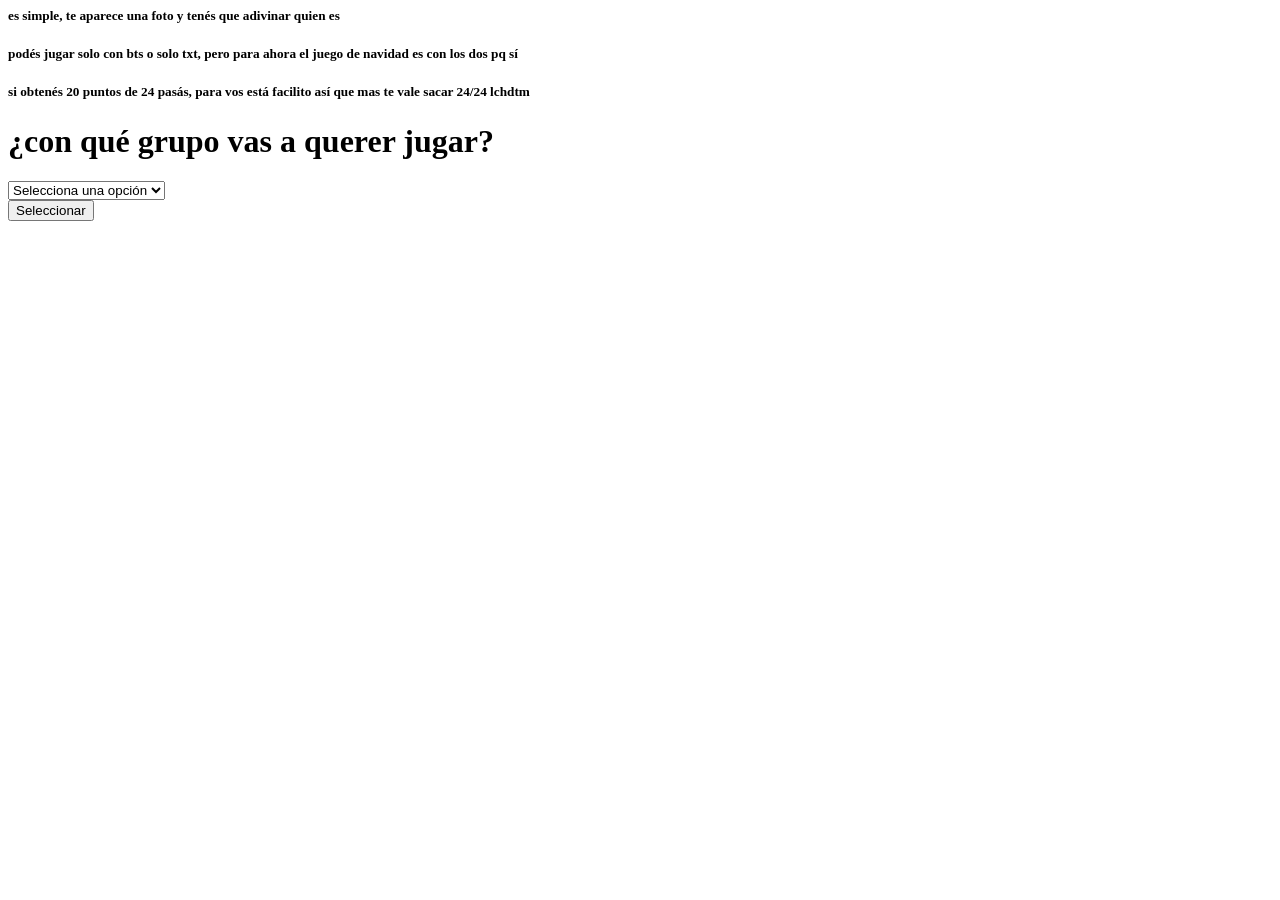
<file: proyectos/proy_bts/index.html>
<html>

<head>
    <meta charset="UTF-8">
    <meta http-equiv="X-Ua-Compatible" content="IE-edge">
    <meta name="viewport" content="width=device-width, initial-scale=1.0">
    <title>Adivina el personaje BTS/TXT- TQM PUTAAAAAAA</title>
</head>

<body>
    <!-- Jin, Suga, J-Hope, RM, Jimin, V y Jungkook
    Huening Kai, Yeonjun, Soobin, Beomgyu y Taehyun. -->






<div id="divPresentacion">

    <h5>es simple, te aparece una foto y tenés que adivinar quien es</h5>
    <h5>podés jugar solo con bts o solo txt, pero para ahora el juego de navidad es con los dos pq sí</h5>
    <h5>si obtenés 20 puntos de 24 pasás, para vos está facilito así que mas te vale sacar 24/24 lchdtm</h5>



<h1>¿con qué grupo vas a querer jugar?</h1>

    <select id="slcGrupo">
        <option value="" disabled selected>Selecciona una opción</option>
        <option Value="BTS">BTS</option>
        <option Value="TXT">TXT</option>
        <option Value="AMBOS">AMBOS</option>
    </select>
    <br>
    <button id="btnSeleccionar">Seleccionar</button>

</div>




    <div id="divJuego"  style="display:none">
<h1>¿Quién es?</h1>
        <figure id="imagen">
      <!-- imagen -->
      
        </figure>

        <br><br>
        <select id="slcAMBOS"style="display:none">
            <option value="" disabled selected>Selecciona una opción</option>
            <option Value="Jin">Jin</option>
            <option Value="Suga">Suga</option>
            <option Value="J-Hope">J-Hope</option>
            <option Value="RM">RM</option>
            <option Value="Jimin">Jimin</option>
            <option Value="V">V</option>
            <option Value="Jungkook">Jungkook</option>
            <option Value="HueningKai">Huening Kai</option>
            <option Value="Yeonjun">Yeonjun</option>
            <option Value="Soobin">Soobin</option>
            <option Value="Beomgyu">Beomgyu</option>
            <option Value="Taehyun">Taehyun</option>

        </select>

        <select id="slcBTS"style="display:none">
            <option value="" disabled selected>Selecciona una opción</option>
            <option Value="Jin">Jin</option>
            <option Value="Suga">Suga</option>
            <option Value="J-Hope">J-Hope</option>
            <option Value="RM">RM</option>
            <option Value="Jimin">Jimin</option>
            <option Value="V">V</option>
            <option Value="Jungkook">Jungkook</option>
        </select>

        <select id="slcTXT"style="display:none">
            <option value="" disabled selected>Selecciona una opción</option>
            <option Value="HueningKai">Huening Kai</option>
            <option Value="Yeonjun">Yeonjun</option>
            <option Value="Soobin">Soobin</option>
            <option Value="Beomgyu">Beomgyu</option>
            <option Value="Taehyun">Taehyun</option>
        </select>
<br>
<button id="btnSiguiente">Siguiente</button>
    </div>


    <div id="divResultado">

    </div>







    <script src=js/codigo.js></script>

</body>

</html>
</file>
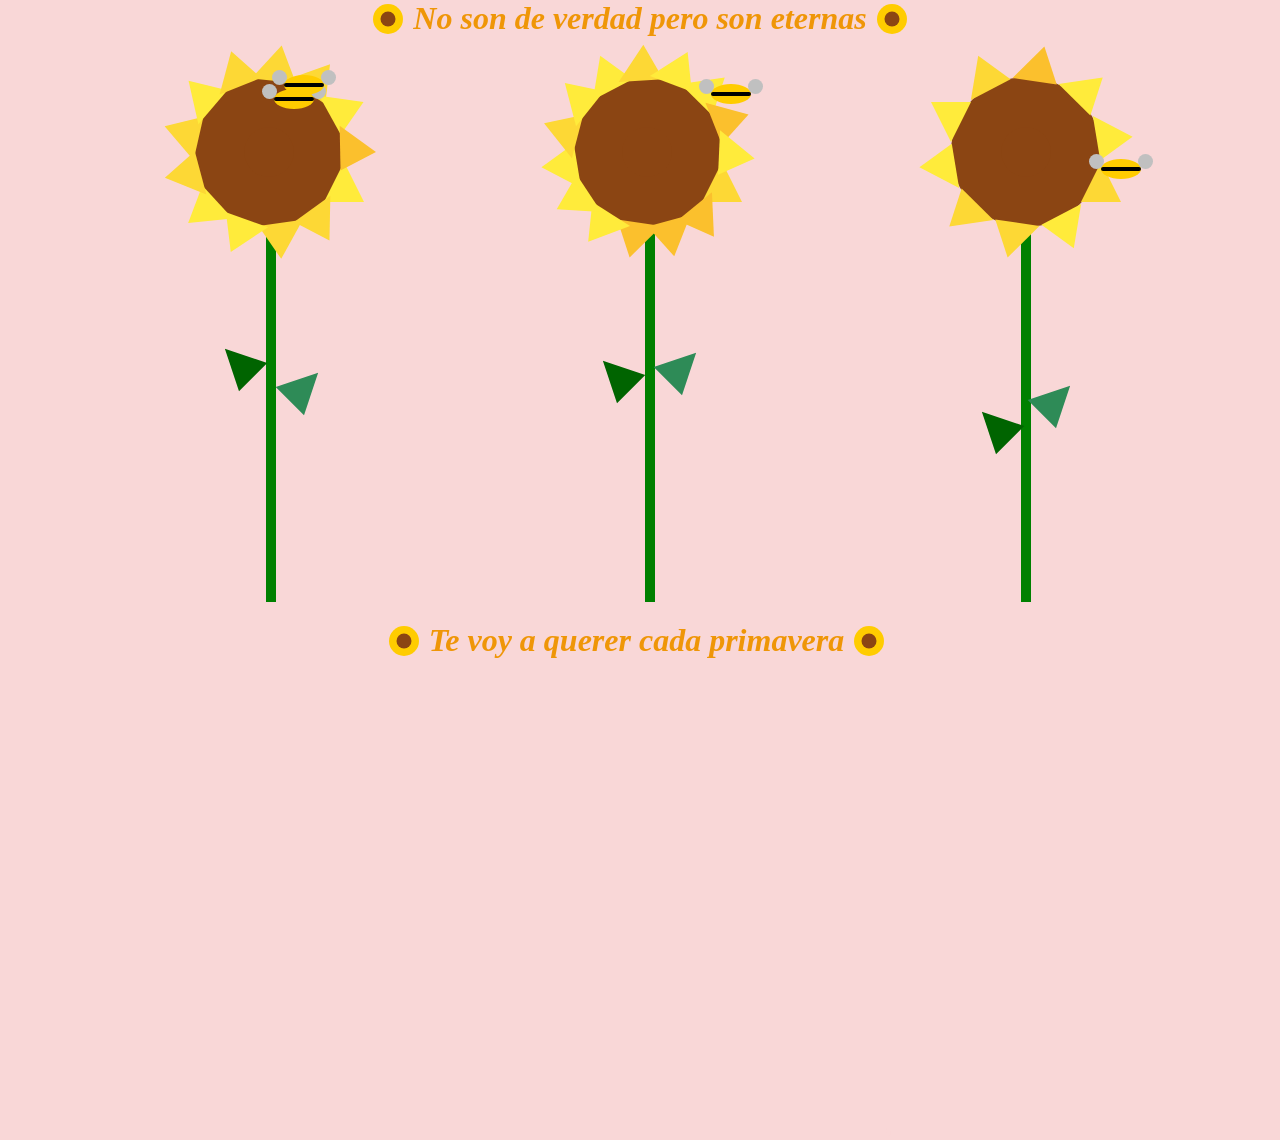
<file: proyectos/proy_girasoles/index.html>
<!DOCTYPE html>
<html lang="es">
<head>
    <meta charset="UTF-8">
    <meta name="viewport" content="width=device-width, initial-scale=1.0">
    <title>Girasoles y Abejas</title>
    <link rel="stylesheet" href="styles.css">
</head>
<body>
    <div class="title-container">
        <div class="title-sunflower"></div>
        <h1 class="title">No son de verdad pero son eternas</h1>
        <div class="title-sunflower"></div>
    </div>

    <div class="garden">
        <div class="flower-container">
            <div class="sunflower" style="margin-right: 5px;"></div>
        </div>
        <br><br><br>
        <div class="flower-container">
            <div class="sunflower" style="margin-right: 5px;"></div>
        </div>
        <br><br><br>
        <div class="flower-container" style="margin-right: 5px;">
            <div class="sunflower"></div>
        </div>
    </div>
    <br><br><br>
    <div class="title-container">
        <div class="title-sunflower"></div>
        <h1 class="title">Te voy a querer cada primavera</h1>
        <div class="title-sunflower"></div>
    </div>
    

    <script src="script.js"></script>
<p style="margin-top: 500px; color:#f9d7d7;">a</p>
</body>
</html>
</file>
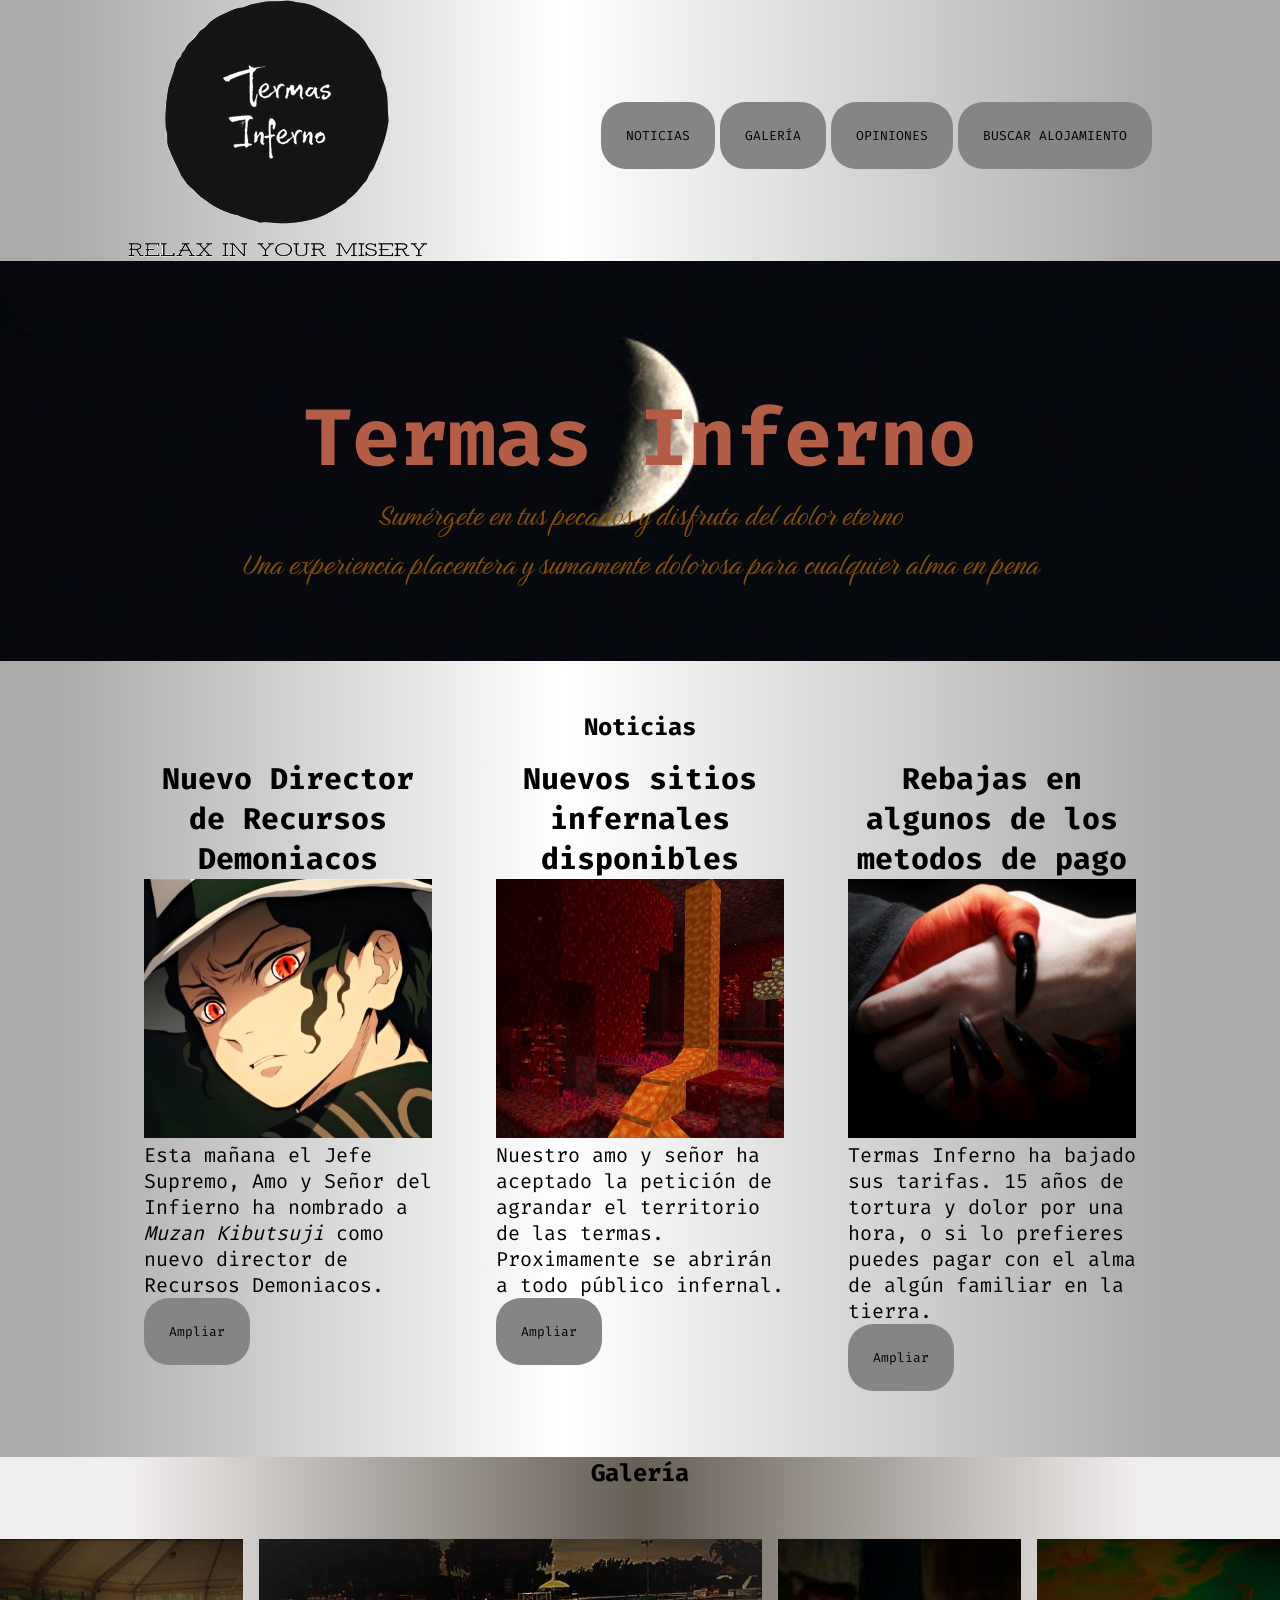
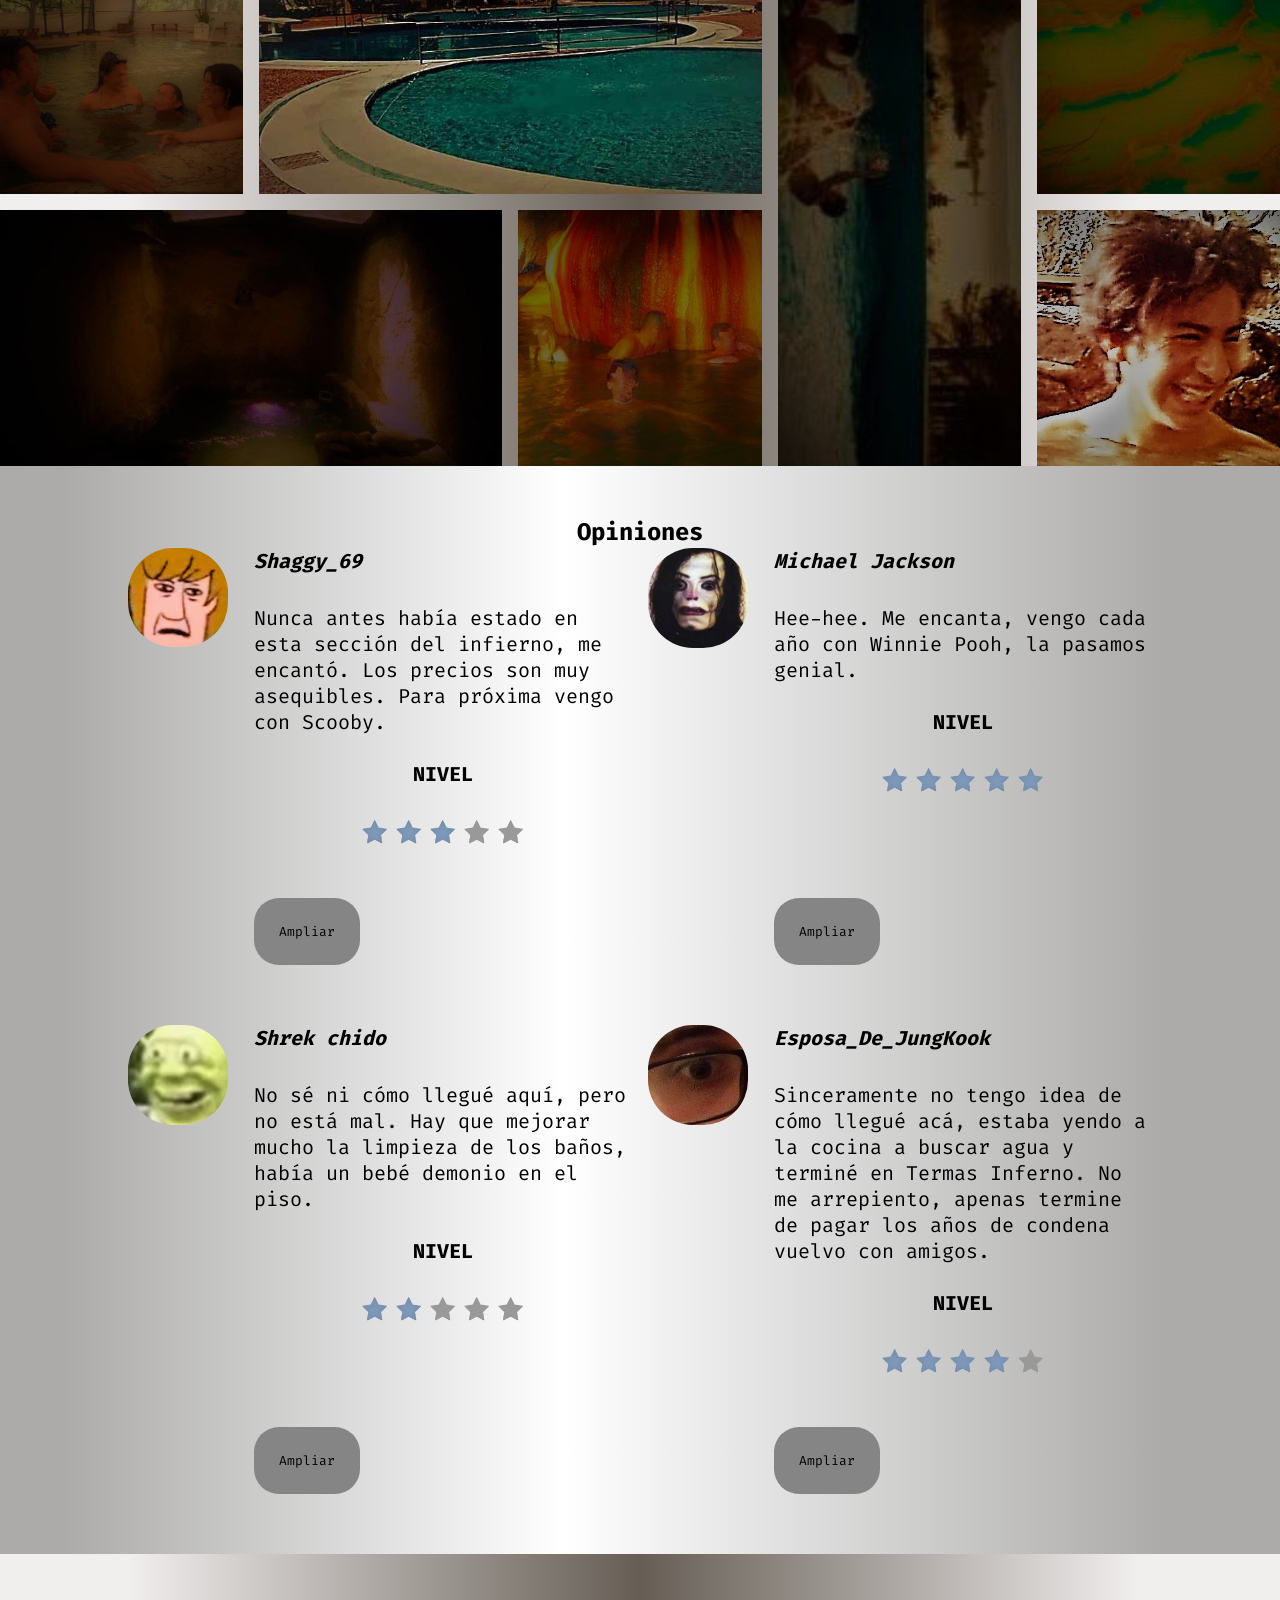
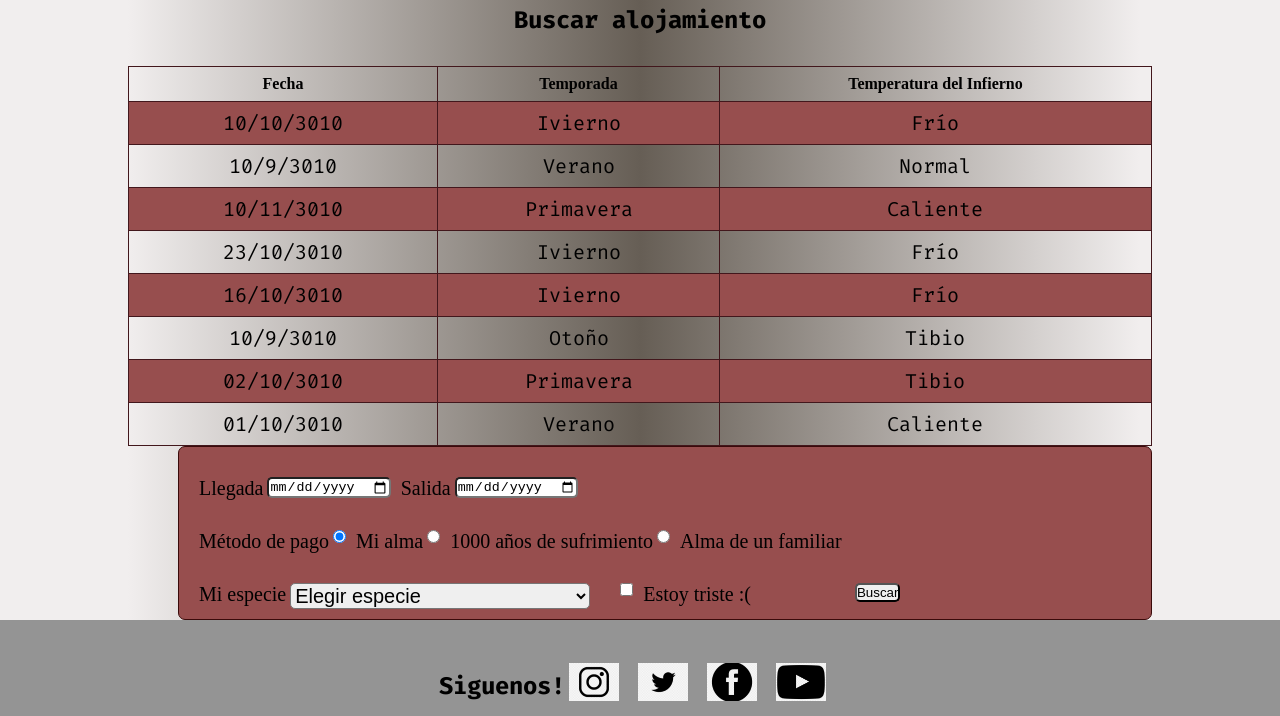
<file: proyectos/obligatorio feo diseño web/html/index.html>
<!DOCTYPE html>
<html lang="en">

<head>

    <!-- titulos -->
    <link rel="preconnect" href="https://fonts.googleapis.com">
    <link rel="preconnect" href="https://fonts.gstatic.com" crossorigin>
    <link href="https://fonts.googleapis.com/css2?family=Fira+Code:wght@300&display=swap" rel="stylesheet">

    <!-- eslogan -->
    <link rel="preconnect" href="https://fonts.googleapis.com">
    <link rel="preconnect" href="https://fonts.gstatic.com" crossorigin>
    <link href="https://fonts.googleapis.com/css2?family=Birthstone&display=swap" rel="stylesheet">

    <!-- parrafos -->
    <link rel="preconnect" href="https://fonts.googleapis.com">
    <link rel="preconnect" href="https://fonts.gstatic.com" crossorigin>
    <link href="https://fonts.googleapis.com/css2?family=El+Messiri&family=Fira+Code:wght@300&display=swap"
        rel="stylesheet">




    <meta charset="UTF-8">
    <meta http-equiv="X-UA-Compatible" content="IE=edge">
    <meta name="viewport" content="width=device-width, initial-scale=1.0">
    <title>Termas Inferno</title>

    <link rel="shortcut icon" href="/favicon.ico" type="image/x-icon">
    <link rel="icon" href="../img/favicon.ico" type="image/x-icon">


    <meta name="description" content="obligatorio lm 257007">


    <link rel="stylesheet" href="../css/estilos.css">

</head>

<body>
    <header class="centrado">
        <img src="../img/logo.png" alt="logo Termas Inferno, Relax in you misery" title="Termas Inferno">

        <nav id="menu">
            <ul>
                <li>
                    <a href="#noticias">NOTICIAS</a>
                </li>
                <li>
                    <a href="#galeria">GALERÍA</a>
                </li>
                <li>
                    <a href="#opiniones">OPINIONES</a>
                </li>
                <li>
                    <a href="#alojamiento">BUSCAR ALOJAMIENTO</a>
                </li>
            </ul>
        </nav>
    </header>



    <div id="ventana">

        <h1>Termas Inferno</h1>
        <p>Sumérgete en tus pecados y disfruta del dolor eterno</p>
        <p>Una experiencia placentera y sumamente dolorosa para cualquier alma en pena</p>
        <!--  nada! -->
    </div>


    <section id="noticias">
        <h2>Noticias</h2>
        <div id="divNoticias" class="centrado flexbox">
            <article>
                <h3>Nuevo Director de Recursos Demoniacos</h3>
                <figure>
                    <img src="../img/noticia1.jpg" alt="foto nuevo director de recursos demoniacos"
                        title="Muzan Kibutsuji">
                </figure>
                <p>Esta mañana el Jefe Supremo, Amo y Señor del Infierno ha nombrado a
                    <cite> Muzan Kibutsuji</cite> como nuevo director de Recursos Demoniacos.
                </p>
                <ul>
                    <li><a href="">Ampliar</a></li>
                </ul>
            </article>



            <article>
                <h3>Nuevos sitios infernales disponibles</h3>
                <figure>
                    <img src="../img/noticia2.jpg" alt="foto nuevos sitios disponibles"
                        title="Nuevos sitios disponibles">
                </figure>
                <p>Nuestro amo y señor ha aceptado la petición de agrandar el territorio
                    de las termas. Proximamente se abrirán a todo público infernal.
                </p>
                <ul>
                    <li><a href="">Ampliar</a></li>
                </ul>
            </article>




            <article>
                <h3>Rebajas en algunos de los metodos de pago</h3>
                <figure>
                    <img src="../img/noticia3.jpg" alt="foto nuevos metodos de pago" title="nuevos metodos de pago">
                </figure>
                <p class="parrafonoticia">Termas Inferno ha bajado sus tarifas. 15 años de tortura y dolor por una hora,
                    o si lo prefieres puedes pagar con el alma de algún familiar en la tierra.
                </p>
                <ul>
                    <li><a href="">Ampliar</a></li>
                </ul>
            </article>
        </div>





    </section>



    <section id="galeria">
        <h2>Galería</h2>
        <div>
            <figure>
                <img src="../img/galeria1.jpg" alt="imagen termas 1" title="foto galeria 1">
            </figure>
            <figure>
                <img src="../img/galeria2.jpg" alt="imagen termas 2" title="foto galeria 2">
            </figure>
            <figure>
                <img src="../img/galeria3.jpg" alt="imagen termas 3" title="foto galeria 3">
            </figure>
            <figure>
                <img src="../img/galeria4.jpg" alt="imagen termas 4" title="foto galeria 4">
            </figure>
            <figure>
                <img src="../img/galeria5.jpg" alt="imagen termas 5" title="foto galeria 5">
            </figure>
            <figure>
                <img src="../img/galeria6.jpg" alt="imagen termas 6" title="foto galeria 6">
            </figure>
            <figure>
                <img src="../img/galeria7.jpg" alt="imagen termas 7" title="foto galeria 7">
            </figure>

        </div>




    </section>






    <section id="opiniones" class="centrado">


        <h2>Opiniones</h2>

        <div>
            <article class="flexbox">
                <div>
                    <figure class="fotoperfil">
                        <img src="../img/shaggy.jpg" alt="foto de perfil de shaggy" title="shaggy">
                    </figure>

                </div>

                <div>
                    <p><cite><strong>Shaggy_69</strong></cite></p>


                    <p>
                        Nunca antes había estado en esta sección del infierno, me encantó. Los precios son muy
                        asequibles.
                        Para próxima vengo con Scooby.
                    </p>


                    <div class="nivel">
                        <p><strong>NIVEL</strong></p>
                        <figure>
                            <img src="../img/estrellabuena.png" alt="estrella buena" title="estrella buena">
                            <img src="../img/estrellabuena.png" alt="estrella buena" title="estrella buena">
                            <img src="../img/estrellabuena.png" alt="estrella buena" title="estrella buena">
                            <img src="../img/estrellamala.png" alt="estrella mala" title="estrella mala">
                            <img src="../img/estrellamala.png" alt="estrella mala" title="estrella mala">
                        </figure>
                    </div>
                    <ul>
                        <li><a href="">Ampliar</a></li>
                    </ul>
                </div>





            </article>




            <article>
                <div>
                    <figure class="fotoperfil">
                        <img src="../img/michaeljackson.jpg" alt="foto de perfil de michael jackson"
                            title="michael jackson">
                    </figure>
                </div>

                <div>
                    <p><cite><strong>Michael Jackson</strong></cite></p>



                    <p>
                        Hee-hee. Me encanta, vengo cada año con Winnie Pooh, la pasamos genial.
                    </p>

                    <div class="nivel">
                        <p><strong>NIVEL</strong></p>
                        <figure>
                            <img src="../img/estrellabuena.png" alt="estrella buena" title="estrella buena">
                            <img src="../img/estrellabuena.png" alt="estrella buena" title="estrella buena">
                            <img src="../img/estrellabuena.png" alt="estrella buena" title="estrella buena">
                            <img src="../img/estrellabuena.png" alt="estrella buena" title="estrella buena">
                            <img src="../img/estrellabuena.png" alt="estrella buena" title="estrella buena">
                        </figure>
                    </div>
                    <ul>
                        <li><a href="">Ampliar</a></li>
                    </ul>
                </div>







            </article>
        </div>




        <div>

            <article>
                <div>
                    <figure class="fotoperfil">
                        <img src="../img/shrek.jpg" alt="foto de perfil de shrek" title="shrek">
                    </figure>
                </div>

                <div>
                    <p><cite><strong>Shrek chido</strong></cite></p>


                    <p>No sé ni cómo llegué aquí, pero no está mal. Hay que mejorar mucho la limpieza de los
                        baños, había un bebé demonio en el piso.
                    </p>


                    <div class="nivel">
                        <p><strong>NIVEL</strong></p>
                        <figure>
                            <img src="../img/estrellabuena.png" alt="estrella buena" title="estrella buena">
                            <img src="../img/estrellabuena.png" alt="estrella buena" title="estrella buena">
                            <img src="../img/estrellamala.png" alt="estrella mala" title="estrella mala">
                            <img src="../img/estrellamala.png" alt="estrella mala" title="estrella mala">
                            <img src="../img/estrellamala.png" alt="estrella mala" title="estrella mala">
                        </figure>
                    </div>
                    <ul>
                        <li><a href="">Ampliar</a></li>
                    </ul>
                </div>






            </article>







            <article>
                <div>
                    <figure class="fotoperfil">
                        <img src="../img/yo.jpg" alt="foto de perfil de luciano" title="lucianoooooooooo">
                    </figure>
                </div>

                <div>
                    <p><cite><strong>Esposa_De_JungKook</strong></cite></p>



                    <p>Sinceramente no tengo idea de cómo llegué acá, estaba yendo a la cocina a buscar agua y
                        terminé
                        en
                        Termas Inferno. No me arrepiento, apenas termine de pagar los años de condena vuelvo con
                        amigos.
                    </p>


                    <div class="nivel">
                        <p><strong>NIVEL</strong></p>

                        <figure>
                            <img src="../img/estrellabuena.png" alt="estrella buena" title="estrella buena">
                            <img src="../img/estrellabuena.png" alt="estrella buena" title="estrella buena">
                            <img src="../img/estrellabuena.png" alt="estrella buena" title="estrella buena">
                            <img src="../img/estrellabuena.png" alt="estrella buena" title="estrella buena">
                            <img src="../img/estrellamala.png" alt="estrella mala" title="estrella buena">
                        </figure>
                    </div>
                    <ul>
                        <li><a href="">Ampliar</a></li>
                    </ul>
                </div>




            </article>

        </div>










    </section>













    <section id="alojamiento">
        <div class="centrado flexbox">
            <h2>Buscar alojamiento</h2>
            <table>
                <tr>
                    <th>
                        Fecha
                    </th>
                    <th>
                        Temporada
                    </th>
                    <th>
                        Temperatura del Infierno
                    </th>
                </tr>

                <tr>
                    <td>
                        <p>10/10/3010</p>
                    </td>
                    <td>
                        <p>Ivierno</p>
                    </td>
                    <td>
                        <p>Frío</p>
                    </td>
                </tr>
                <tr>
                    <td>
                        <p>10/9/3010</p>
                    </td>
                    <td>
                        <p>Verano</p>
                    </td>
                    <td>
                        <p>Normal</p>
                    </td>
                </tr>
                <tr>
                    <td>
                        <p>10/11/3010</p>
                    </td>
                    <td>
                        <p>Primavera</p>
                    </td>
                    <td>
                        <p>Caliente</p>
                    </td>
                </tr>
                <tr>
                    <td>
                        <p>23/10/3010</p>
                    </td>
                    <td>
                        <p>Ivierno</p>
                    </td>
                    <td>
                        <p>Frío</p>
                    </td>
                </tr>
                <tr>
                    <td>
                        <p>16/10/3010</p>
                    </td>
                    <td>
                        <p>Ivierno</p>
                    </td>
                    <td>
                        <p>Frío</p>
                    </td>
                </tr>
                <tr>
                    <td>
                        <p>10/9/3010</p>
                    </td>
                    <td>
                        <p>Otoño</p>
                    </td>
                    <td>
                        <p>Tibio</p>
                    </td>
                </tr>
                <tr>
                    <td>
                        <p>02/10/3010</p>
                    </td>
                    <td>
                        <p>Primavera</p>
                    </td>
                    <td>
                        <p>Tibio</p>
                    </td>
                </tr>
                <tr>
                    <td>
                        <p>01/10/3010</p>
                    </td>
                    <td>
                        <p>Verano</p>
                    </td>
                    <td>
                        <p>Caliente</p>
                    </td>
                </tr>
            </table>


            <form action="" method="" autocomplete="off" enctype="">
                <div>
                    <label for="llegada">
                        Llegada
                    </label>
                    <input type="date" id="llegada" required>
                    <label for="salida">
                        Salida
                    </label>
                    <input type="date" id="salida" required>
                </div>


                <div>
                    <label for="metpago">
                        Método de pago
                    </label>
                    <input type="radio" id="alma" name="metpago" value="alma" checked required>
                    <label for="alma">
                        Mi alma
                    </label>

                    <input type="radio" id="años" name="metpago" value="años">
                    <label for="años">
                        1000 años de sufrimiento
                    </label>

                    <input type="radio" id="almafamiliar" name="metpago" value="almafamiliar">
                    <label for="almafamiliar">
                        Alma de un familiar
                    </label>
                </div>



                <div>
                    <label for="especie">
                        Mi especie
                    </label>
                    <!-- doble, linea -->
                    <select name="especie" id="especie" required>
                        <option disabled selected>Elegir especie</option>
                        <optgroup label="Demonio">
                            <option value="1">Demonio rango bajo</option>
                            <option value="2">Demonio con 3 cuernos</option>
                        </optgroup>
                        <optgroup label="Humano">
                            <option value="3">Latino</option>
                            <option value="4">Integrante de BTS</option>
                        </optgroup>
                        <optgroup label="Otro">
                            <option value="5">Animal</option>
                            <option value="6">Visitiante del espacio</option>
                            <option value="7">Jhon Travolta</option>
                            <option value="8">Especial (únicamente aplica para Luciano Mello)</option>
                        </optgroup>
                    </select>
                    <input type="checkbox" id="triste" name="triste">
                    <label for="triste">
                        Estoy triste :(
                    </label>

                    <input type="submit" value="Buscar">
                </div>



            </form>
        </div>



    </section>



    <footer>
        <h2>Siguenos! </h2>
        <!-- instagram, twitter, facebook -->

        <a href="https://www.instagram.com" target="_blank"> <img src="../img/insta.png" alt="perfil instagram"
                title="nuestro instagram"></a>
        <a href="https://www.twitter.com" target="_blank"><img src="../img/twitter.png" alt="perfil twitter"
                title="nuestro twitter"></a>
        <a href="https://www.facebook.com" target="_blank"><img src="../img/facebook.png" alt="pagina facebook"
                title="nuestro facebook"></a>
        <a href="https://www.youtube.com/watch?v=dQw4w9WgXcQ" target="_blank"><img src="../img/yt.png" alt="canal de yt"
                title="nuestro canal de yt"></a>


    </footer>




</body>

</html>
</file>
<file: proyectos/proy_girasoles/styles.css>
* {
    margin: 0;
    padding: 0;
    box-sizing: border-box;
}

body {
    display: flex;
    justify-content: center;
    align-items: flex-start;
    height: 100vh;
    background-color: #f9d7d7;
    flex-wrap: wrap;
}

.garden {
    display: flex;
    justify-content: space-around;
    align-items: flex-end;
    flex-wrap: wrap;
    width: 80%;
}

.flower-container {
    position: relative;
    display: flex;
    flex-direction: column;
    align-items: center;
    margin: 20px;
}

.sunflower {
    width: 150px;
    height: 150px;
    background-color: #8b4513;
    border-radius: 50%;
    position: relative;
}

.sunflower::before {
    content: '';
    position: absolute;
    top: 50%;
    left: 50%;
    transform: translate(-50%, -50%);
    width: 50px;
    height: 50px;
    background-color: #8b4513;
    border-radius: 50%;
}

/* Estilos para el tallo */
.stem {
    width: 10px;
    height: 375px; /* 2.5 veces la altura del girasol */
    background-color: green; /* El color se asignará en JS */
}

/* Estilos para las hojas */
.leaf {
    position: absolute;
    width: 0;
    height: 0;
    border-left: 20px solid transparent;
    border-right: 20px solid transparent;
    border-bottom: 40px solid; /* El color se asigna en JS */
}

.leafstem {
    position: absolute;
    width: 0;
    height: 0;
    border-left: 0px solid transparent;
    border-right: 0px solid transparent;
    border-bottom: 40px solid; /* El color se asigna en JS */
}
/* Abejas */
.bee {
    position: absolute;
    width: 40px;
    height: 20px;
    background-color: #ffcc00;
    border-radius: 50%;
    display: flex;
    align-items: center;
    justify-content: center;
}

.bee::before, .bee::after {
    content: '';
    position: absolute;
    width: 15px;
    height: 15px;
    background-color: #c0c0c0;
    border-radius: 50%;
    top: -5px;
}

.bee::before {
    left: -12px;
}

.bee::after {
    right: -12px;
}

.bee .stripe {
    width: 100%;
    height: 4px;
    background-color: black;
    border-radius: 2px;
}

/* Cambios responsivos */
@media (max-width: 500px) {
    .garden {
        flex-direction: column;
        align-items: center;
    }

    .flower-container {
        margin-bottom: 10px;
    }

    .bee {
        width: 30px;
        height: 15px;
    }

    .bee::before, .bee::after {
        width: 10px;
        height: 10px;
    }

    .bee .stripe {
        height: 3px;
    }
}
/* Código anterior... */

.title-container {
    display: flex;
    align-items: center;
    justify-content: center;
    margin-bottom: 20px;
}

.title {
    font-style: italic;
    margin: 0 10px;
    color:rgb(239, 150, 7);
}

.title-sunflower {
    width: 30px; /* Tamaño del girasol del título */
    height: 30px; 
    background-color: #ffcc00; /* Color marrón del centro */
    border-radius: 50%;
    position: relative;
}

/* Estilo del girasol del título */
.title-sunflower::before {
    content: '';
    position: absolute;
    top: 50%;
    left: 50%;
    transform: translate(-50%, -50%);
    width: 15px; /* Tamaño del círculo amarillo */
    height: 15px; 
    background-color: #8b4513; /* Color amarillo */
    border-radius: 50%;
}

/* Resto del código CSS... */
</file>
<file: proyectos/obligatorio feo diseño web/css/estilos.css>
*{
    margin: 0;
    padding: 0;
    box-sizing: border-box;
}




html{
    scroll-behavior:smooth ;
    background: rgb(172,171,170);
    background: linear-gradient(90deg, rgba(172,171,170,1) 5%, rgba(255,255,255,1) 44%, rgba(172,171,170,1) 91%);
}


.centrado {
    width: 80%;
    margin: 0 auto;
}




h3{
    text-align: center;
    font-size: 30px;
    font-family: 'Fira Code', monospace;
}

p,a{
    font-family: 'El Messiri', sans-serif;
font-family: 'Fira Code', monospace;
}
p{
    font-size: 20px;
}

#galeria, #alojamiento{
    background: rgb(241,238,238);
    background: linear-gradient(90deg, rgba(241,238,238,1) 10%, rgba(102,94,85,1) 50%, rgba(241,238,238,1) 89%);
}


h2{
    margin-top: 50px;
    text-align: center;
    font-family: 'Fira Code', monospace;
}



.flexbox {
    display: flex;
    flex-wrap: wrap;
}

section{
    margin-top: 30px;
}





/* -------------------------------  LOGO  -------------------------------------------- */
header+img{
    display:inline;
    float: left;

}

/* -------------------------------  FIN LOGO  -------------------------------------------- */


/* -------------------------------  MENU  -------------------------------------------- */
#menu{
    padding-top: 10%;
    float: right;
}


#menu ul, ul{
    list-style-type:none;
    font-size: 0;
}

#menu ul li, ul li{
    display: inline-block;
    font-size: 13px;
    margin-right: 5px;
}

#menu ul>:last-child{
    margin-right: 0;
    text-align: center;
    
}

#menu ul li>:last-child{
    margin-right: 0;
}

/* boton en reposo */
#menu ul li a, ul li a{
text-decoration: none;
color:black;
display: block;

background-color: #858585;
padding: 20px;
text-align: center;
border-radius: 25px;
border:5px solid transparent;

transition: all .3s ease;
}

/* paso por arriba */
#menu ul li a:hover, ul li a:hover{
border-color: #383838;
box-shadow: 0 0 25px #919191;
}



/* -------------------------------  FIN MENU  -------------------------------------------- */




/* -------------------------------  VENTANA  -------------------------------------------- */
#ventana{
    background: url(../img/fondo.jpeg) no-repeat center center fixed;
    background-size: cover;
    height: 400px;
    text-align: center;
    margin: 0 auto;
    padding:125px;

}

#ventana p{
    font-size: 36px;
    color:#854f05;
    font-family: 'Birthstone', cursive;

}
#ventana h1{
    font-size: 80px;
    color:#b35d47;
    font-family: 'Fira Code', monospace;
}

/* -------------------------------  FIN VENTANA  -------------------------------------------- */



/* -------------------------------  NOTICIAS  -------------------------------------------- */

#divNoticias{
        gap: 2rem;
        align-items: flex-start;
    }



#divNoticias article {
    flex: 1;
    padding: 1rem;
}


#divNoticias figure img {
        width: 100%;
}




/* -------------------------------  FIN NOTICIAS  -------------------------------------------- */


/* -------------------------------  GALERIA  -------------------------------------------- */


#galeria div{

    display: grid;
    grid-row-gap:1rem;
    grid-column-gap: 1rem;
    grid-template-rows: repeat(2, 1fr);
    grid-template-columns: repeat(5, 1fr);
    
}

#galeria h2{
width: 100%;
text-align: center;
margin-top: 50px;
margin-bottom: 50px;
}
#galeria img{
    width: 100%;
    height: 100%;
    object-fit: cover;
}


#galeria figure:nth-of-type(1){
    grid-row: 1 / 1;
    grid-column: 1 / 1;

}

#galeria figure:nth-of-type(2){

    grid-row: 1 / 1;
    grid-column: 2 / span 2;

}

#galeria figure:nth-of-type(3){
    grid-row: 1 / span 2;
    grid-column: 4 / 4;

}

#galeria figure:nth-of-type(4){
    grid-row: 1 / 1;
    grid-column: 5 / 5;

}

#galeria figure:nth-of-type(5){
    grid-row: 2/2;
    grid-column: 1 / span 2;

}

#galeria figure:nth-of-type(6){
    grid-row: 2 / 2;
    grid-column: 3 / 3;

}

#galeria figure:nth-of-type(7){
    grid-row: 2 / 2;
    grid-column: 5 / 5;
}





/* -------------------------------  FIN GALERIA  -------------------------------------------- */


/* -------------------------------  OPINIONES  -------------------------------------------- */





#opiniones>h2{
    width: 100%;
}
#opiniones div{
    display: flex;
    margin-bottom: 30px;
    gap: 1rem;
}




#opiniones div article{
    flex: 1;
display: flex;

}
#opiniones div article DIV{
  
    flex-direction: column;
    
    }

#opiniones div article DIV:nth-of-type(1){
    flex:1;
 
}

#opiniones div article DIV:nth-of-type(2){
    flex:3;        
    
}

#opiniones div article div ul{
    display: inline-block;
}

#opiniones div article div p:nth-of-type(2){
    display: inline-block;
    
}
#opiniones div article div p:nth-of-type(1){
    margin-bottom: 15px;
}
#opiniones div article div div{
    align-items: center;

}


.nivel{
    display: block;
    margin-top: 10px;
    }
    

#opiniones figure.fotoperfil img{
    width: 100px;
    border-radius: 45px;
    margin-right: 15px;
    justify-content: right;
}



.nivel figure img{
width: 30px;
display:inline-block;
}



/* -------------------------------  FIN OPINIONES  -------------------------------------------- */



/* -------------------------------  ALOJAMIENTO  -------------------------------------------- */

#alojamiento div{
    display:flex;
    align-items: flex-start;

}


#alojamiento>div>h2{
    width: 100%;
    margin-bottom: 30px;
}




table{
    flex:1;
    border-collapse: collapse;
}

table, table th, table td {
    border: 1px solid #42171c;
}



table tr:nth-of-type(2n) th, table tr:nth-of-type(2n) td {
    background-color: rgb(151, 78, 78);
}


table  th, table td {
    padding: 8px;
}

table td {
    text-align: center;
}



form {
    flex:2;
    margin-left: 50px;
    border: 1px solid rgb(58, 10, 10);
    border-radius: 7px;
    padding: 10px;
    background-color: rgb(151, 78, 78);

}
select{
    width: 300px;
    font-size: 20px;

}



form div:nth-of-type(2),form div:nth-of-type(3){
    display: block;
    margin-top:10px;
}


label, input,select,input[type=radio],input[type=checkbox] {
    margin-top: 20px;

}







label{
    font-size: 20px;
    padding-left: 10px;
    padding-right: 4px;
}



input[type=checkbox]{
    margin-left: 30px;
}

input[type=date],
select,
input[type=submit]
{
border-radius: 5px;

display: inline-block;
}

input[type=submit]{
    margin-left: 100px;
}


/* -------------------------------  FIN ALOJAMIENTO  -------------------------------------------- */




/* -------------------------------  FOOTER  -------------------------------------------- */

footer{
    background: rgb(148, 148, 148);
    text-align: center;
}


footer h2{
    display: inline-block;
}
footer a{
    display: inline-block;
}

footer img{
    vertical-align: middle;

    margin-right: 15px;
    padding-bottom: 15px;
    width: 50px;
}


/* -------------------------------  FIN FOOTER  -------------------------------------------- */
</file>
